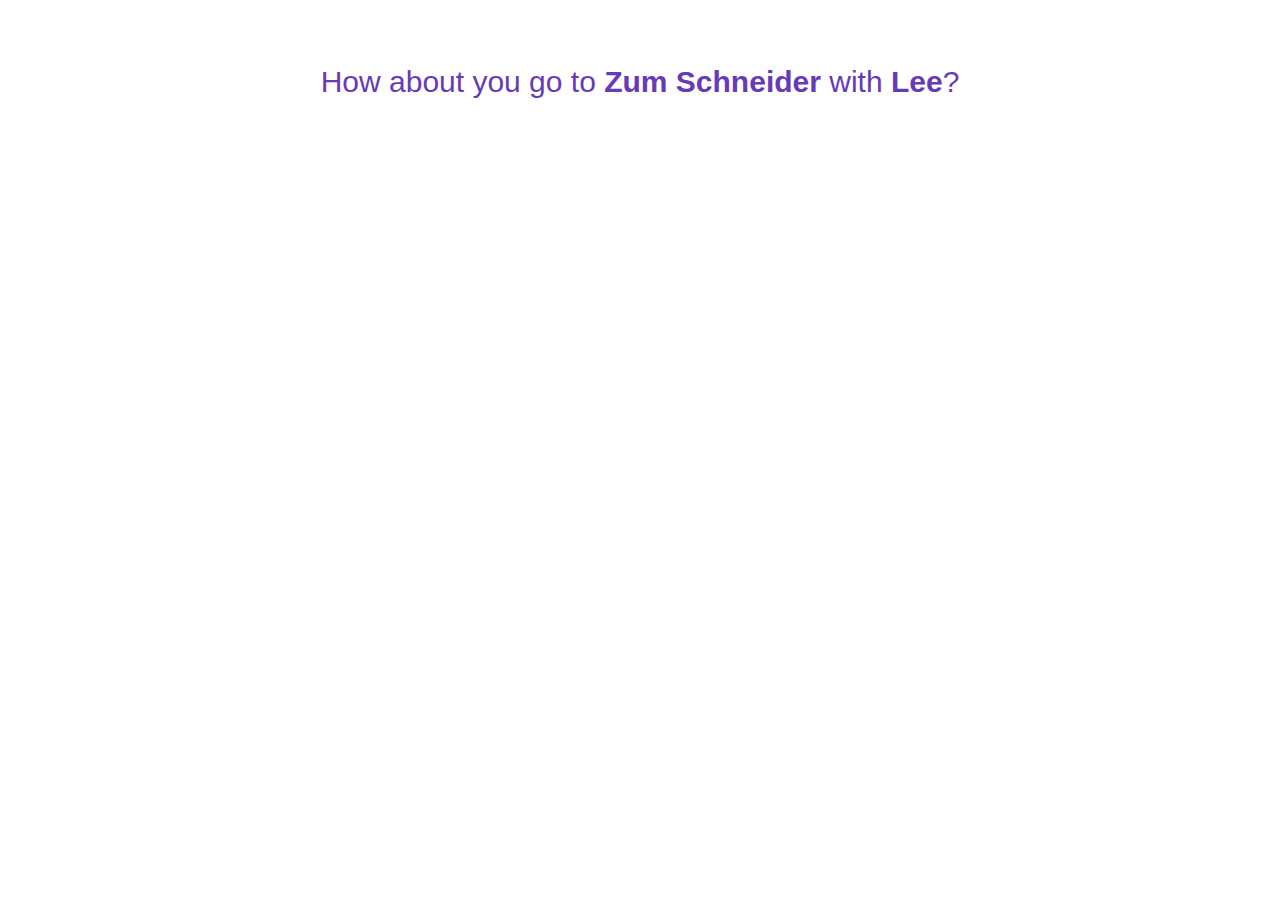
<file: happyhour-simple/index.html>
<!doctype html>
<html lang="en">
	<head>
		<meta charset="utf-8">
		<meta name="description" content="Happy Hour App - How about a drink!?">
		<meta name="keywords" content="happy hour, drink, beers">

		<title>Happy Hour</title>
		
		<!-- external CSS link -->
		<link rel="stylesheet" href="css/normalize.css">
		<link rel="stylesheet" href="css/style.css">

		<script>
		
			// Our List of Bars
			var bars = [
				'Siggys',
				'Blind Tiger',
				'Zum Schneider',
				'Union Pool',
				'Decibel'
			];

			// Our List of Friends
			var friends = [
				'Mattan',
				'Chris',
				'Lee',
				'Jess',
				'Joanna'
			];

			var randomNumberB = Math.floor(Math.random()*bars.length);
			var randomNumberF = Math.floor(Math.random()*friends.length);
			var friendname = friends[randomNumberF];
			var barname = bars[randomNumberB];

			document.write("How about you go to <strong>" + barname + "</strong> with <strong>" + friendname + "</strong>?");

		</script>
	</head>
	<body>

	<br></br>
	
		<script>
			
			if (barname==='Siggys') {
				document.write("<iframe src='https://www.google.com/maps/embed?pb=!1m18!1m12!1m3!1d3023.69407823506!2d-73.99531814924617!3d40.72475057922915!2m3!1f0!2f0!3f0!3m2!1i1024!2i768!4f13.1!3m3!1m2!1s0x89c259850cbcc303%3A0x306bb91aab0eba0d!2sSiggy&#39;s+Good+Food!5e0!3m2!1sen!2sus!4v1491198181614' width='400' height='300' frameborder='0' style='border:0' allowfullscreen></iframe>");
			}

			else if (barname==='Blind Tiger') {
				document.write("<iframe src='https://www.google.com/maps/embed?pb=!1m18!1m12!1m3!1d3023.370910909866!2d-74.00543074924596!3d40.73186327922839!2m3!1f0!2f0!3f0!3m2!1i1024!2i768!4f13.1!3m3!1m2!1s0x89c25993a10b6e59%3A0x974ded5ed3f5e014!2sBlind+Tiger!5e0!3m2!1sen!2sus!4v1491198154265' width='400' height='300' frameborder='0' style='border:0' allowfullscreen></iframe>");
			}

			else if (barname==='Zum Schneider') {
				document.write("<iframe src='https://www.google.com/maps/embed?pb=!1m18!1m12!1m3!1d3023.716639641579!2d-73.98111104924621!3d40.72425397922923!2m3!1f0!2f0!3f0!3m2!1i1024!2i768!4f13.1!3m3!1m2!1s0x89c25979dcad5647%3A0xeb77bc74cd054f06!2sZum+Schneider+NYC!5e0!3m2!1sen!2sus!4v1491198116093' width='400' height='300' frameborder='0' style='border:0' allowfullscreen></iframe>");
			}

			else if (barname==='Union Pool') {
				document.write("<iframe src='https://www.google.com/maps/embed?pb=!1m18!1m12!1m3!1d3024.1384951936534!2d-73.95370684924654!3d40.71496757923019!2m3!1f0!2f0!3f0!3m2!1i1024!2i768!4f13.1!3m3!1m2!1s0x89c259596cfc174d%3A0x86b6b9e123c6dd36!2sUnion+Pool!5e0!3m2!1sen!2sus!4v1491198077278' width='400' height='300' frameborder='0' style='border:0' allowfullscreen></iframe>");
			}

			else {
				document.write("<iframe src='https://www.google.com/maps/embed?pb=!1m18!1m12!1m3!1d3023.4881210739277!2d-73.98998424924602!3d40.72928367922857!2m3!1f0!2f0!3f0!3m2!1i1024!2i768!4f13.1!3m3!1m2!1s0x89c2599c6f5276fb%3A0xb5c170a3408fbd0d!2sSake+Bar+Decibel!5e0!3m2!1sen!2sus!4v1491197422656' width='400' height='300' frameborder='0' style='border:0' allowfullscreen></iframe>");
			}

		</script>

	</body>
</html>
</file>
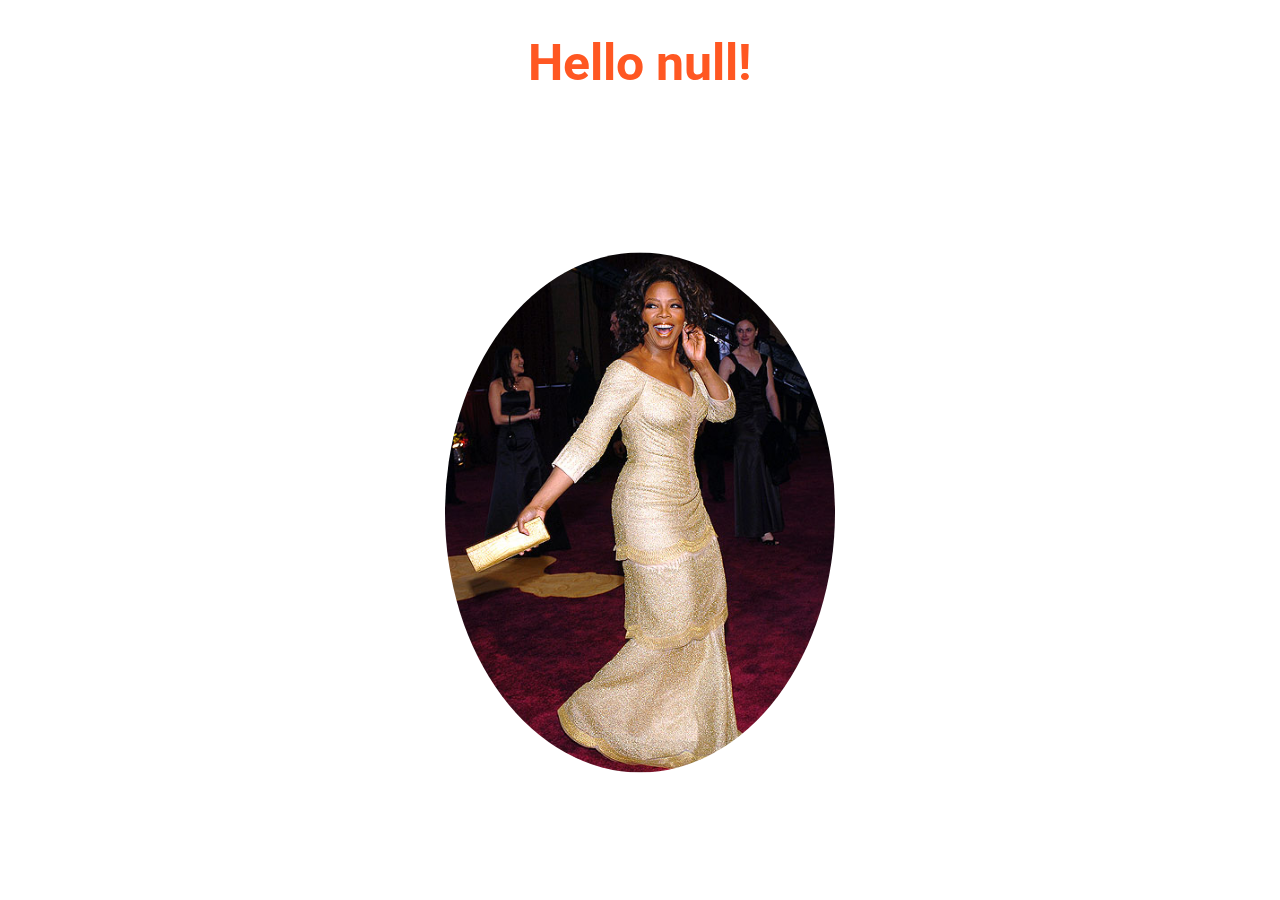
<file: oprah-app/index.html>
<!DOCTYPE html>
<html>
	<head>
		<title>Oprah Likes You. And so do other people.</title>

		<link href="https://fonts.googleapis.com/css?family=Roboto" rel="stylesheet">

		<style>
			
			/* Basic CSS comment */	
			body {
				background: #FFF;
				color: #FF5722;
				width: 960px;
				margin: 0 auto;
				font-size: 50px;
				color: black;
			}

			h1 {
				font-size: 50px;
				font-family: 'Roboto', sans-serif;
				color: #FF5722;
				text-align: center;
			}

			img.circle {
				border-radius: 50%;
				width: 390px;
				position: fixed;
				top: 50%;
				left: 50%;
				transform: translate(-50%, -38%);
			}

			img.small {
				width: 150px;
				padding-left: 50px;
				position: fixed;
				top: 5%;
			}

		</style>

		<script>
			/* this is an event */
			// single line commment

			var username = prompt("Who's visiting the page today?");

			var car = new Array("BMW", "Prius", "Old Truck");

			var carPicture = new Array("<img class='small' src='images/bmw.jpg'>", "<img class='small' src='images/prius.jpg'>", "<img class='small' src='images/truck.jpg'>");

			var carSet = new Array(car[0] + carPicture[0], car[1] + carPicture[1], car[2] + carPicture[2]);

			var randomCar = Math.floor(Math.random()*carSet.length);

			var carName = carSet[randomCar];

			if (username==="Chris") {
				document.write("<h1>Hello " + username + " you won a " + carName +"!</h1>");
			}
			else if (username==="William") {
				document.write("<h1>Hello " + username + " you won a " + carName +"!</h1>");
			}
			else {
				document.write("<h1>Hello " + username + "!</h1>");
			}	

		</script>

	</head>
 	
	<body>
		<img class="circle" src="images/oprah.jpg" alt="Oprah">
	</body>

</html>
</file>
<file: happyhour-simple/css/style.css>
body {
	background: #FFF; /* hexadecimal number */
	padding: 15px;
	font-size: 30px;
	color: #673AB7;
	text-align: center;
	margin-top: 50px;
}
</file>
